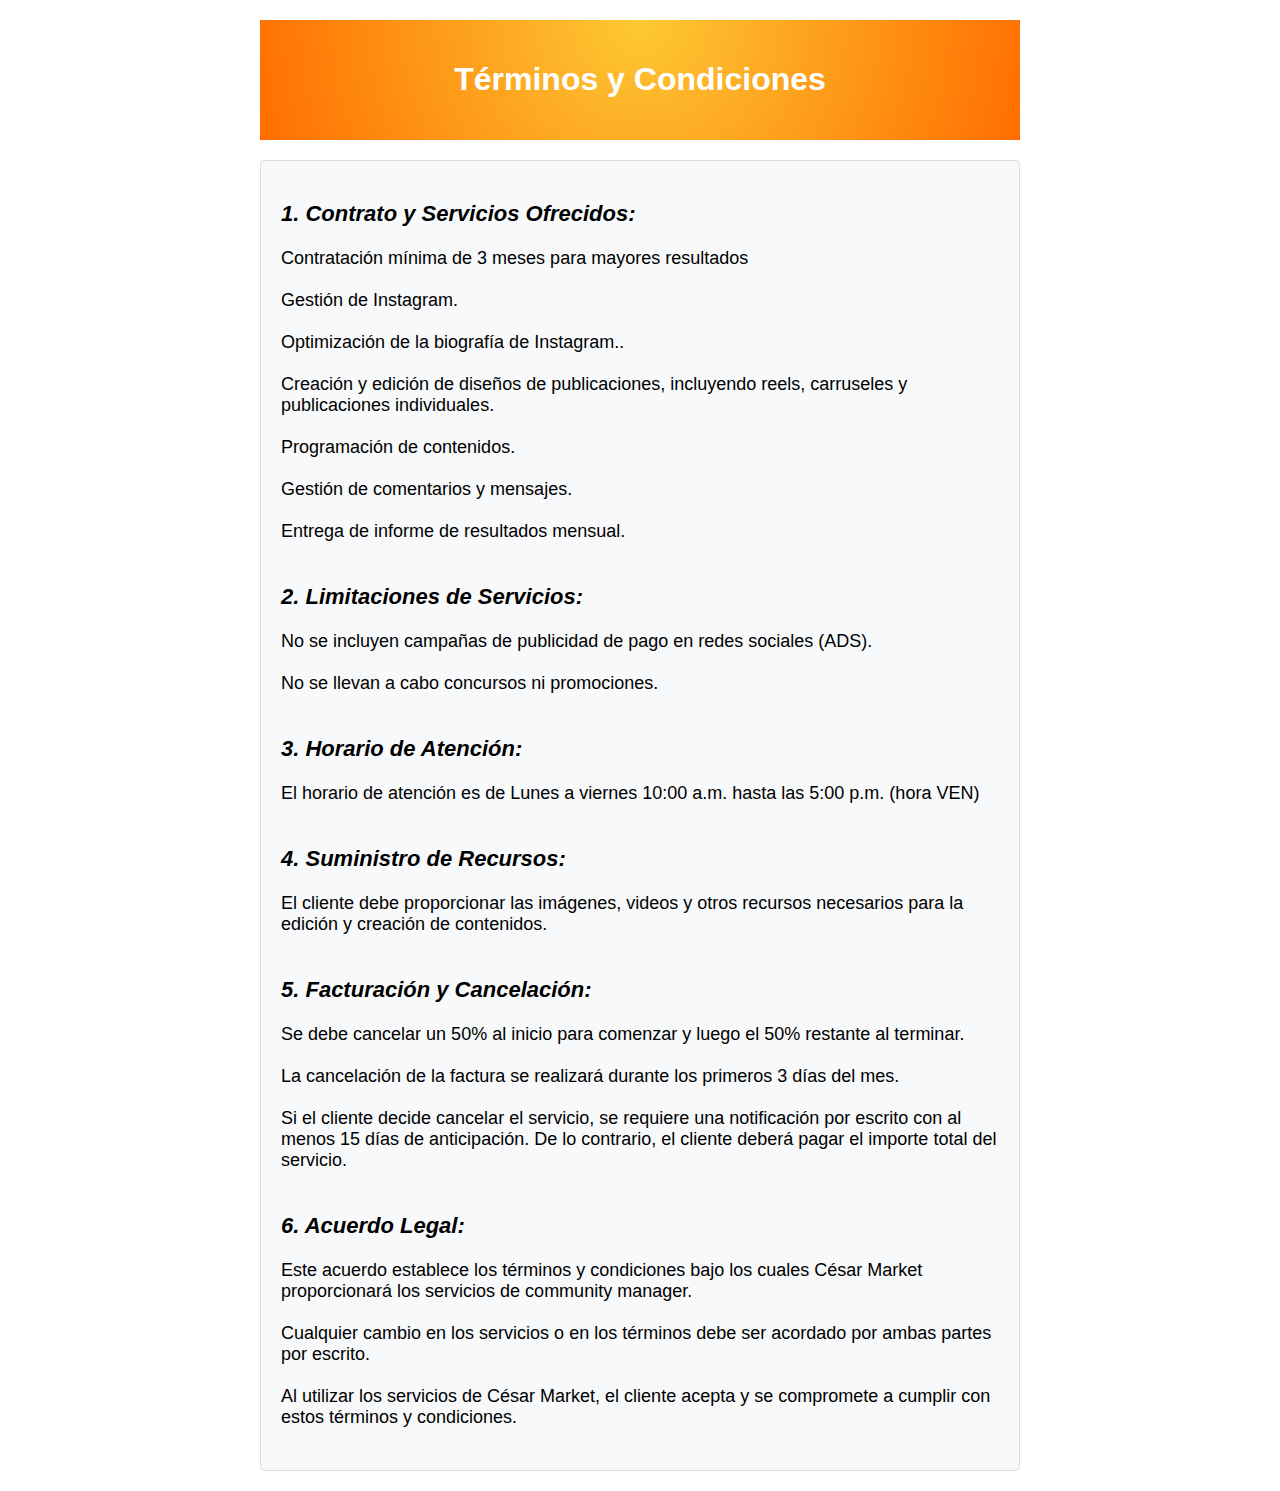
<file: terminos-y-condiciones.html>
<!DOCTYPE html>
<html lang="en">


<head>

  <meta charset="utf-8" />

  <link rel="icon" href="/favicon.png" />

  <meta name="viewport" content="width=device-width" />

  <title>Términos y condiciones</title>
  <meta name="description" content="Términos y condicions - Cesar Marketing" />

  <!-- Styles and Fonts-->
  <link rel="stylesheet" href="css/terminos-y-condiciones.css" />
  <!-- Google fonts -->
  <link rel="stylesheet" href="https://fonts.googleapis.com/css?family=Comfortaa">
  <link rel="stylesheet" href="https://fonts.googleapis.com/css?family=Righteous">

</head>


<body id="iwnbvw">
  <div id="i2qpv8" class="page-container">
    <header id="ibfji1" class="page-header">
      <h1 id="i4jalf">Términos y Condiciones</h1>
    </header>
    <main id="irqowj" class="page-content">
      <p tagName="p" id="ibgqb3"><b><i id="ium4g5">1. Contrato y Servicios Ofrecidos:<br /></i></b><br />Contratación
        mínima de 3 meses para mayores resultados<br /><br />Gestión de Instagram.<br /><br />Optimización de la
        biografía de Instagram..<br /><br />Creación y edición de diseños de publicaciones, incluyendo reels, carruseles
        y publicaciones individuales.<br /><br />Programación de contenidos.<br /><br />Gestión de comentarios y
        mensajes.<br /><br />Entrega de informe de resultados mensual.<br /><br /><br /><span id="iyfwai"><b><i>2.
              Limitaciones de Servicios:</i></b></span><br /><br />No se incluyen campañas de publicidad de pago en
        redes sociales (ADS).<br /><br />No se llevan a cabo concursos ni promociones.﻿<br /><br /><br /><i><b><span
              id="i6twlu">3. Horario de Atención:</span></b></i><br /><br />El horario de atención es de Lunes a viernes
        10:00 a.m. hasta las 5:00 p.m. (hora VEN)<br /><br /><br /><b><i><span id="i17wib">4. Suministro de
              Recursos:</span></i></b><br /><br />El cliente debe proporcionar las imágenes, videos y otros recursos
        necesarios para la edición y creación de contenidos.<br /><br /><br /><b><i id="iw8g9p">5. Facturación y
            Cancelación:</i></b><br /><br />Se debe cancelar un 50% al inicio para comenzar y luego el 50% restante al
        terminar.<br /><br />La cancelación de la factura se realizará durante los primeros 3 días del
        mes.<br /><br />Si el cliente decide cancelar el servicio, se requiere una notificación por escrito con al menos
        15 días de anticipación. De lo contrario, el cliente deberá pagar el importe total del
        servicio.<br /><br /><br /><b><i id="iadvzj">6. Acuerdo Legal:</i></b><br /><br />Este acuerdo establece los
        términos y condiciones bajo los cuales César Market proporcionará los servicios de community
        manager.<br /><br />Cualquier cambio en los servicios o en los términos debe ser acordado por ambas partes por
        escrito.<br /><br />Al utilizar los servicios de César Market, el cliente acepta y se compromete a cumplir con
        estos términos y condiciones.<br /></p>
      <p tagName="p" id="iiql2k">
      <div id="WjLwgMlMOVuvYD11"></div>
      </p>
    </main>
  </div>
</body>

</html>
</file>
<file: css/terminos-y-condiciones.css>
* { box-sizing: border-box; } body {margin: 0;}.page-container{font-family:Arial, sans-serif;margin-top:0px;margin-right:auto;margin-bottom:0px;margin-left:auto;max-width:800px;padding-top:20px;padding-right:20px;padding-bottom:20px;padding-left:20px;}.page-header{background-color:rgb(0, 123, 255);color:white;padding-top:20px;padding-right:0px;padding-bottom:20px;padding-left:0px;text-align:center;}.page-content{margin-top:20px;text-align:left;padding-top:20px;padding-right:20px;padding-bottom:20px;padding-left:20px;background-color:rgb(248, 249, 250);border-top-width:1px;border-right-width:1px;border-bottom-width:1px;border-left-width:1px;border-top-style:solid;border-right-style:solid;border-bottom-style:solid;border-left-style:solid;border-top-color:rgb(221, 221, 221);border-right-color:rgb(221, 221, 221);border-bottom-color:rgb(221, 221, 221);border-left-color:rgb(221, 221, 221);border-image-source:initial;border-image-slice:initial;border-image-width:initial;border-image-outset:initial;border-image-repeat:initial;border-top-left-radius:4px;border-top-right-radius:4px;border-bottom-right-radius:4px;border-bottom-left-radius:4px;}.page-container{font-family:Arial, sans-serif;margin-top:0px;margin-right:auto;margin-bottom:0px;margin-left:auto;max-width:800px;padding-top:20px;padding-right:20px;padding-bottom:20px;padding-left:20px;}.page-header{background-color:rgb(0, 123, 255);color:white;padding-top:20px;padding-right:0px;padding-bottom:20px;padding-left:0px;text-align:center;}.page-content{margin-top:20px;text-align:left;padding-top:20px;padding-right:20px;padding-bottom:20px;padding-left:20px;background-color:rgb(248, 249, 250);border-top-width:1px;border-right-width:1px;border-bottom-width:1px;border-left-width:1px;border-top-style:solid;border-right-style:solid;border-bottom-style:solid;border-left-style:solid;border-top-color:rgb(221, 221, 221);border-right-color:rgb(221, 221, 221);border-bottom-color:rgb(221, 221, 221);border-left-color:rgb(221, 221, 221);border-image-source:initial;border-image-slice:initial;border-image-width:initial;border-image-outset:initial;border-image-repeat:initial;border-top-left-radius:4px;border-top-right-radius:4px;border-bottom-right-radius:4px;border-bottom-left-radius:4px;}#irqowj{font-size:22px;}#ibfji1{background-repeat:repeat;background-position:left top;background-attachment:scroll;background-size:auto;background-image:radial-gradient(circle at top, #fdc934 0%, #ff6e00 100%);}#iiql2k{font-size:18px;margin-block:0px;margin-top:20px;margin-bottom:20px;}#WjLwgMlMOVuvYD11{grid-area:9 / 15 / 15 / 17;position:relative;font-family:"Times New Roman";font-size:12.65px;font-variant-ligatures:none;z-index:7;}#ibgqb3{font-size:18px;margin-block:0px;margin-top:20px;margin-bottom:20px;}#ium4g5{font-size:22px;}#iyfwai{font-size:22px;}#i6twlu{font-size:22px;}#i17wib{font-size:22px;}#iw8g9p{font-size:22px;}#iadvzj{font-size:22px;}@media (max-width: 480px){#i2qpv8{padding-top:0;padding-left:0px;padding-bottom:10px;padding-right:0px;}#irqowj{padding-left:20px;padding-right:20px;padding-bottom:10px;padding-top:10px;margin-top:40px;}#ibfji1{margin-left:10px;margin-top:20px;margin-right:10px;margin-bottom:20px;}}
</file>
